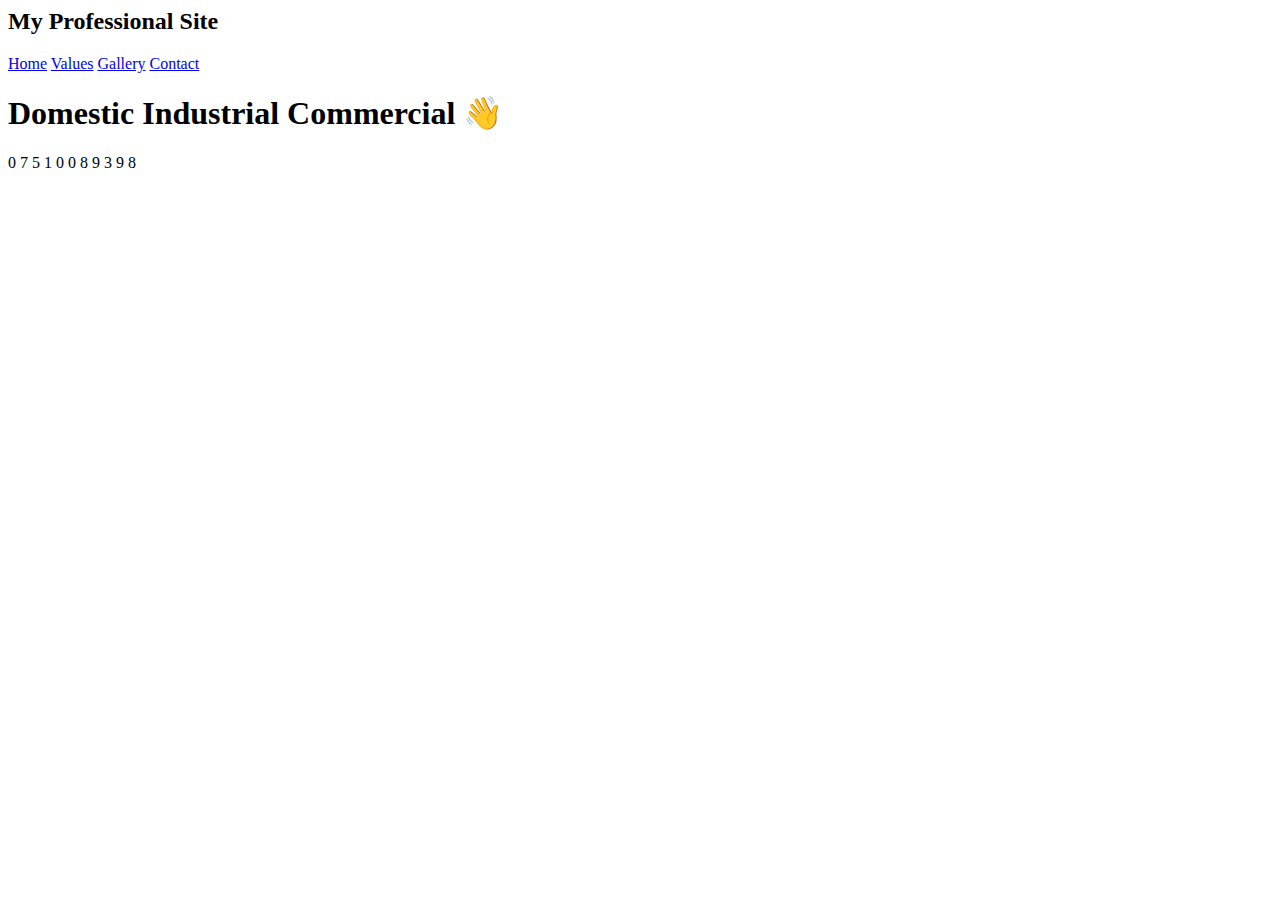
<file: index.html>
<header>
  <h2>My Professional Site</h2>
  <nav>
    <a href="index.html">Home</a>
    <a href="values.html">Values</a>
    <a href="gallery.html">Gallery</a>
    <a href="contact.html">Contact</a>
  </nav>
</header>
<!DOCTYPE html>
<html>
  <head>
    <meta charset="UTF-8">
    <title>Turners Electrical</title>
  </head>
  <body>
    <h1>Domestic   Industrial   Commercial 👋</h1>
    <p> 0 7 5 1 0  0 8 9 3 9 8</p>
  </body>
</html>
</file>
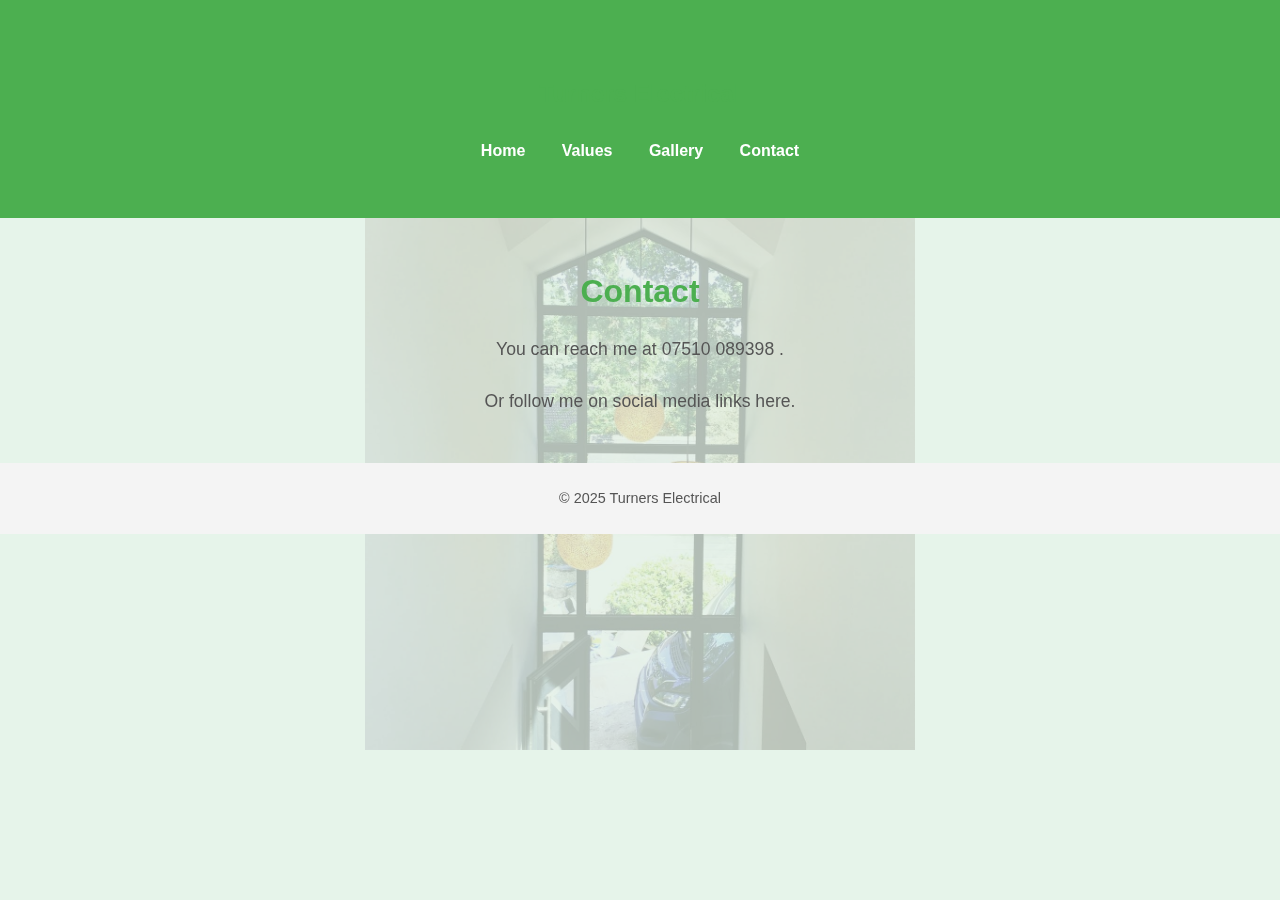
<file: contact.html>
<!DOCTYPE html>
<html lang="en">
<head>
  <meta charset="UTF-8">
  <meta name="viewport" content="width=device-width, initial-scale=1.0">
  <title>Contact</title>
  <link rel="stylesheet" href="style.css">
</head>
<body>

<header>
  <h2>Turners Electrical</h2>
  <nav>
    <a href="index.html">Home</a>
    <a href="values.html">Values</a>
    <a href="gallery.html">Gallery</a>
    <a href="contact.html">Contact</a>
  </nav>
</header>

<div class="container">
  <h1>Contact</h1>
  <p>You can reach me at 07510 089398
  <a href="mailto:luke@pmturner.plus.com"></a>.</p>
  <p>Or follow me on social media links here.</p>
</div>

<footer>
  &copy; 2025 Turners Electrical 
</footer>

</body>
</html>
</file>
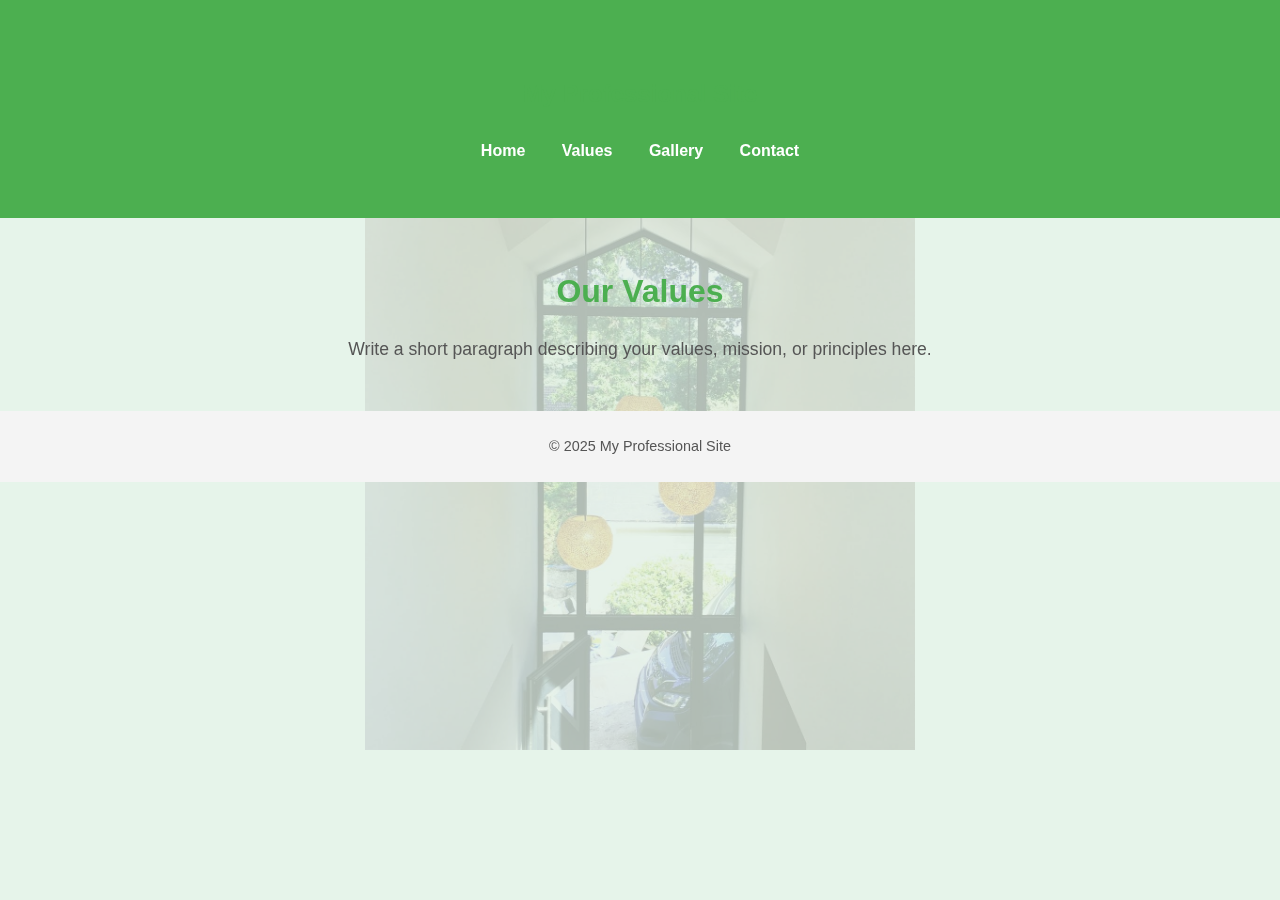
<file: values.html>
<!DOCTYPE html>
<html lang="en">
<head>
  <meta charset="UTF-8">
  <meta name="viewport" content="width=device-width, initial-scale=1.0">
  <title>Values - My Professional Site</title>
  <link rel="stylesheet" href="style.css">
</head>
<body>

<header>
  <h2>My Professional Site</h2>
  <nav>
    <a href="index.html">Home</a>
    <a href="values.html">Values</a>
    <a href="gallery.html">Gallery</a>
    <a href="contact.html">Contact</a>
  </nav>
</header>

<div class="container">
  <h1>Our Values</h1>
  <p>Write a short paragraph describing your values, mission, or principles here.</p>
</div>

<footer>
  &copy; 2025 My Professional Site
</footer>

</body>
</html>
</file>
<file: style.css>
/* ===== Global Styles ===== */
body {
  font-family: Optima, Segoe, "Segoe UI", Candara, Calibri, Arial, sans-serif;
  margin: 0;
  padding: 0;
  color: #333;
  line-height: 1.6;
  background-color: #e6f4ea; /* light green background */
}

body::before {
  content: '';
  position: fixed;
  top: 50%;
  left: 50%;
  transform: translate(-50%, -50%);
  background: url('Lighting install electrical Somerset, Taunton .png') no-repeat center;
  background-size: 550px auto;
  opacity: 0.25;
  width: 600px;
  height: 600px;
  pointer-events: none;
  z-index: -1;
}

/* ===== Header ===== */
header {
  background: #4CAF50; /* green header */
  color: #fff;
  padding: 1.2rem 1rem;
  min-height: 180px; /* ensures logo fits */
  display: flex;
  flex-direction: column;
  align-items: center;
  justify-content: center;
}

header .header-container {
  display: flex;
  align-items: center;
  justify-content: flex-start; /* logo on left, title next */
  gap: 1rem;
  width: 100%;
  max-width: 900px;
}

header .header-container h2 {
  margin: 0;
  font-size: 2rem;
}

header img.logo {
  height: 160px; /* large logo on desktop */
  width: auto;
}

/* ===== Responsive Logo ===== */
@media (max-width: 768px) {
  header img.logo {
    height: 100px !important;
  }
  header .header-container h2 {
    font-size: 1.6rem;
  }
}

@media (max-width: 480px) {
  header img.logo {
    height: 70px !important;
  }
  header .header-container h2 {
    font-size: 1.4rem;
  }
}

/* ===== Navigation ===== */
nav {
  text-align: center;
  margin-top: 0.5rem;
}

nav a {
  color: #fff;
  margin: 0 1rem;
  text-decoration: none;
  font-weight: bold;
}

nav a:hover {
  text-decoration: underline;
}

/* ===== Container ===== */
.container {
  max-width: 900px;
  margin: 3rem auto;
  padding: 0 1rem;
  text-align: center;
}

/* ===== Headings ===== */
h1, h2 {
  color: #4CAF50; /* green headings */
  margin-bottom: 1rem;
}

p {
  font-size: 1.1rem;
  color: #555;
  margin-bottom: 1.5rem;
}

/* ===== Buttons ===== */
a.button {
  display: inline-block;
  background: #4CAF50; /* green button */
  color: #fff;
  padding: 0.6rem 1.2rem;
  text-decoration: none;
  border-radius: 6px;
  font-weight: bold;
  transition: background 0.3s ease;
}

a.button:hover {
  background: #388E3C; /* darker green on hover */
}

/* ===== Footer ===== */
footer {
  text-align: center;
  padding: 1.5rem 0;
  background: #f4f4f4;
  margin-top: 3rem;
  font-size: 0.9rem;
  color: #555;
}

/* ===== Hero Section (Home Page) ===== */
#hero {
  margin-top: 3rem;
}
</file>
